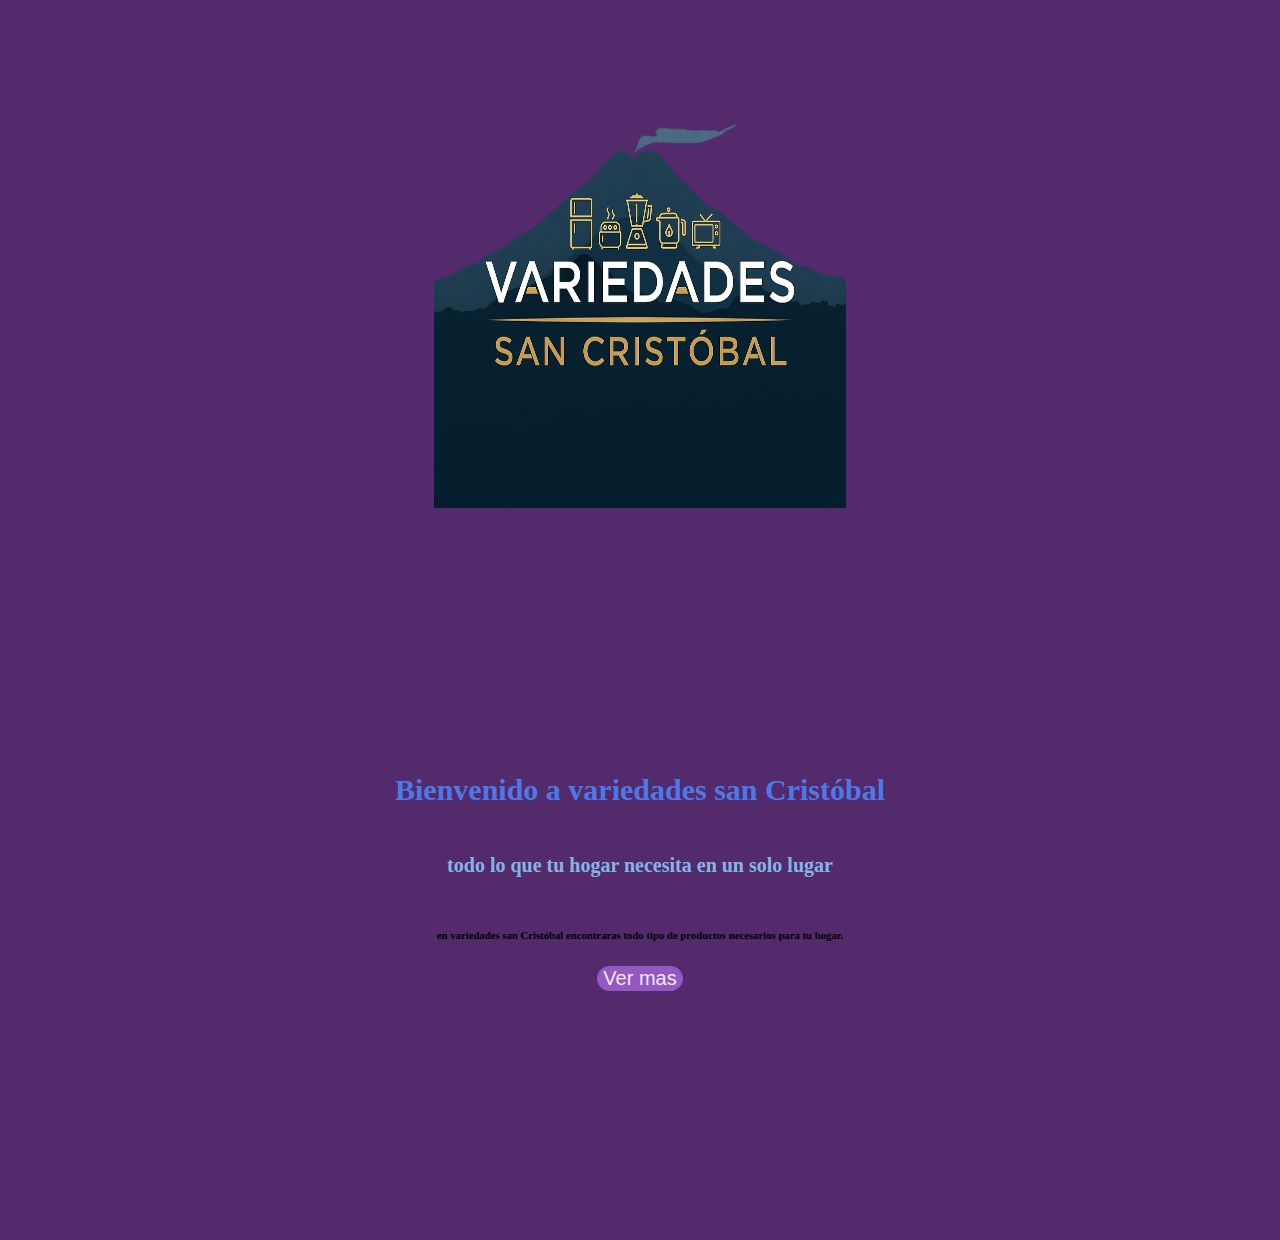
<file: index.html>
<!DOCTYPE html>
<html lang="es">
<head>
  <meta charset="UTF-8">
  <meta http-equiv="X-UA-Compatible" content="IE=Edge">
  <meta name="viewport" content="width=device-width, initial-scale=1.0">
  <title>Variedades San Cristóbal</title>
  
  <!-- HTML -->
  

  <!-- Custom Styles -->
  <link rel="stylesheet" href="estilo del index.css">
</head>
<body>
  <img src="1750382123752.png" alt"" width="412"; height="500">
  <div id="contenedor" class="fade-in">
  <div class="centrado">
  <h1>Bienvenido a variedades san Cristóbal </h1>
  <h4>todo lo que tu hogar necesita en un solo lugar</h4>
  <h6>en variedades san Cristóbal encontraras todo tipo de productos necesarios para tu hogar.</h6>
  <button id="irBtn">Ver mas</button>
  </div>
  <!-- Project -->
  <script src="main.js"></script>
  <script>
  const btn = document.getElementById("irBtn");
  const contenedor =
  document.getElementById("contenedor");
  btn.addEventListener("click",function(){
      contenedor.classList.add('fade-out');
      setTimeout(()=> {
        window.location.href="principal.html";
      },500);
    });
  </script>
  </div>
</body>
</html>
</file>
<file: estilo del index.css>
body {
    background-color: #532A6B;
    text-align: center;
}
h1{
    color: #4B88FFDE;
    font-size: 30px;
}
h4{
    color: #8ECEFFDE;
    font-size: 20px;
}
p{
    color: #69A5C5EB;
    font-size: 15px;
}
button{
    background-color: #9458C2;
    color: #FFFFFFE6;
    border: none;
    border-radius: 15px;
    font-size: 20px;
}
.centrado {
    display: flex;
    justify-content: center;
    align-items: center;
    height: 80vh;
    text-align: center;
    flex-direction: column;
}
.fade-in {
    animation: aparecer 0.5s ease-in forwards;
}
.fade-out {
    animation: desaparecer 0.5s ease-out forwards;
}
@keyframes aparecer {
    from{
        opacity: 0;
        transform: translateY(20px);
    }
    to{
        opacity: 1;
        transform: translateY(0);
    }
}
@keyframes desaparecer {
    from {
        opacity: 1;
        transform: translateY(0);
    }
    to{
        opacity: 0;
        transform: translateY(-20px);
    }
}
</file>
